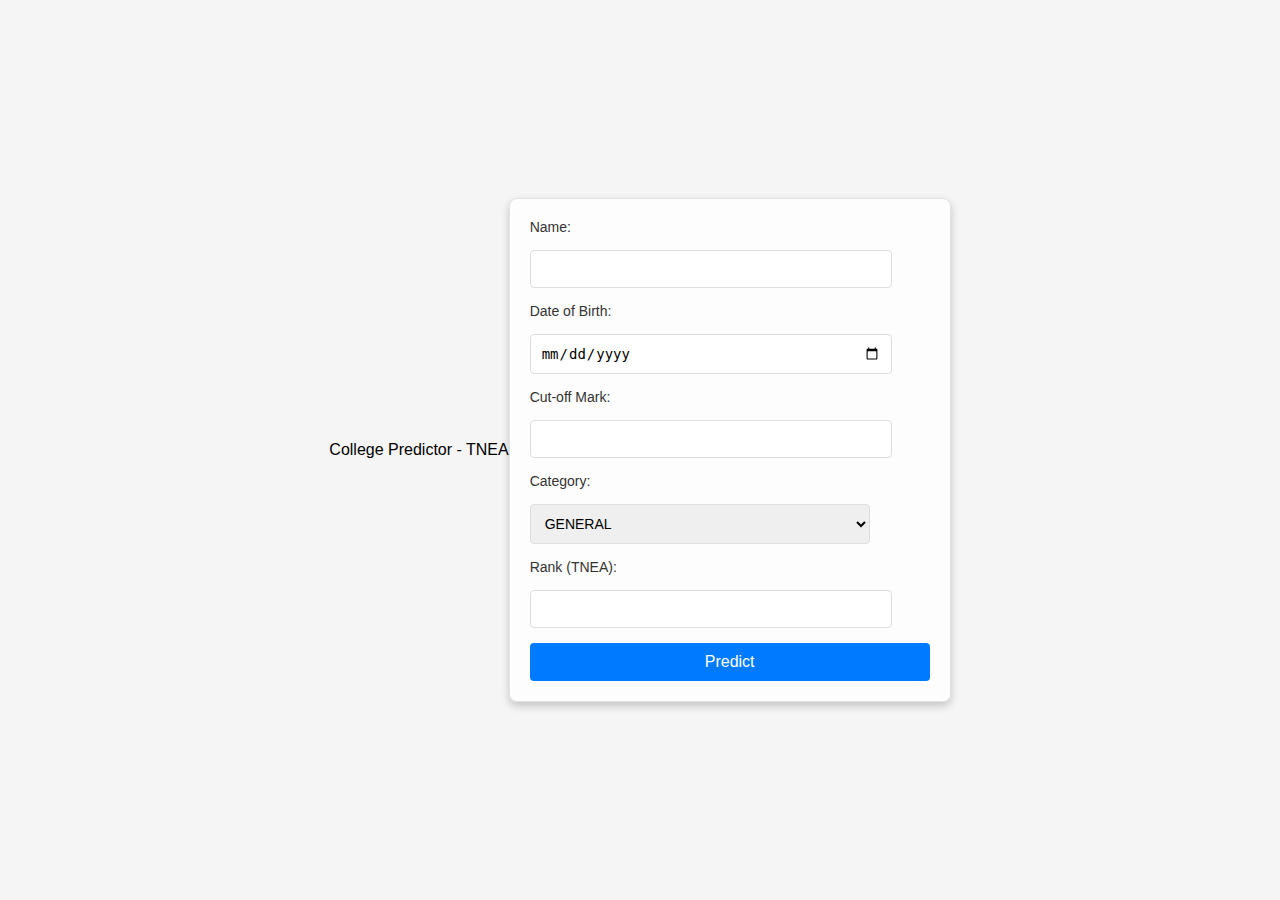
<file: basic.htm>
<!DOCTYPE html>
<html lang="en">
<head>
    <meta charset="UTF-8">
    <meta name="viewport" content="width=device-width, initial-scale=1.0">
    <title>College Predictor - TNEA</title>
    <style>
        body {
    background-image: url('https://www.transparenttextures.com/patterns/asfalt-dark.png');
    background-color: #f5f5f5;
    font-family: Arial, sans-serif;
    display: flex;
    justify-content: center;
    align-items: center;
    height: 100vh;
    margin: 0;
}

.container {
    text-align: center;
    width: 100%;
    max-width: 400px;
    padding: 20px;
    background-color: rgba(255, 255, 255, 0.8); /* Semi-transparent white background */
    border: 1px solid rgba(0, 0, 0, 0.1); /* Soft border for contrast */
    border-radius: 8px;
    box-shadow: 0 4px 8px rgba(0, 0, 0, 0.2); /* Subtle shadow */
}

h1 {
    font-size: 24px;
    margin-bottom: 20px;
    color: #333;
}

form {
    display: flex;
    flex-direction: column;
    gap: 15px;
}

label {
    font-size: 14px;
    color: #333;
    text-align: left;
}

input, select {
    padding: 10px;
    font-size: 14px;
    border: 1px solid #ddd;
    border-radius: 4px;
    width: 85%;
}

button {
    padding: 10px;
    font-size: 16px;
    color: #fff;
    background-color: #007bff;
    border: none;
    border-radius: 4px;
    cursor: pointer;
}

button:hover {
    background-color: #0056b3;
}
    </style>
</head>
<body>
    <header>College Predictor - TNEA</header>

    <div class="container">
        <form action="output.htm" method="GET"> <!-- Submit to output page -->
            <label for="name">Name:</label>
            <input type="text" id="name" name="name" required>

            <label for="dob">Date of Birth:</label>
            <input type="date" id="dob" name="dob" required>

            <label for="cutoff">Cut-off Mark:</label>
            <input type="number" id="cutoff" name="cutoff" required min="0" max="200">

            <label for="category">Category:</label>
            <select id="category" name="category" required>
                <option value="GENERAL">GENERAL</option>
                <option value="OBC">OBC</option>
                <option value="SC">SC</option>
                <option value="ST">ST</option>
            </select>

            <label for="rank">Rank (TNEA):</label>
            <input type="number" id="rank" name="rank" required>

            <button type="submit">Predict</button>
        </form>
    </div>
</body>
</html>
</file>
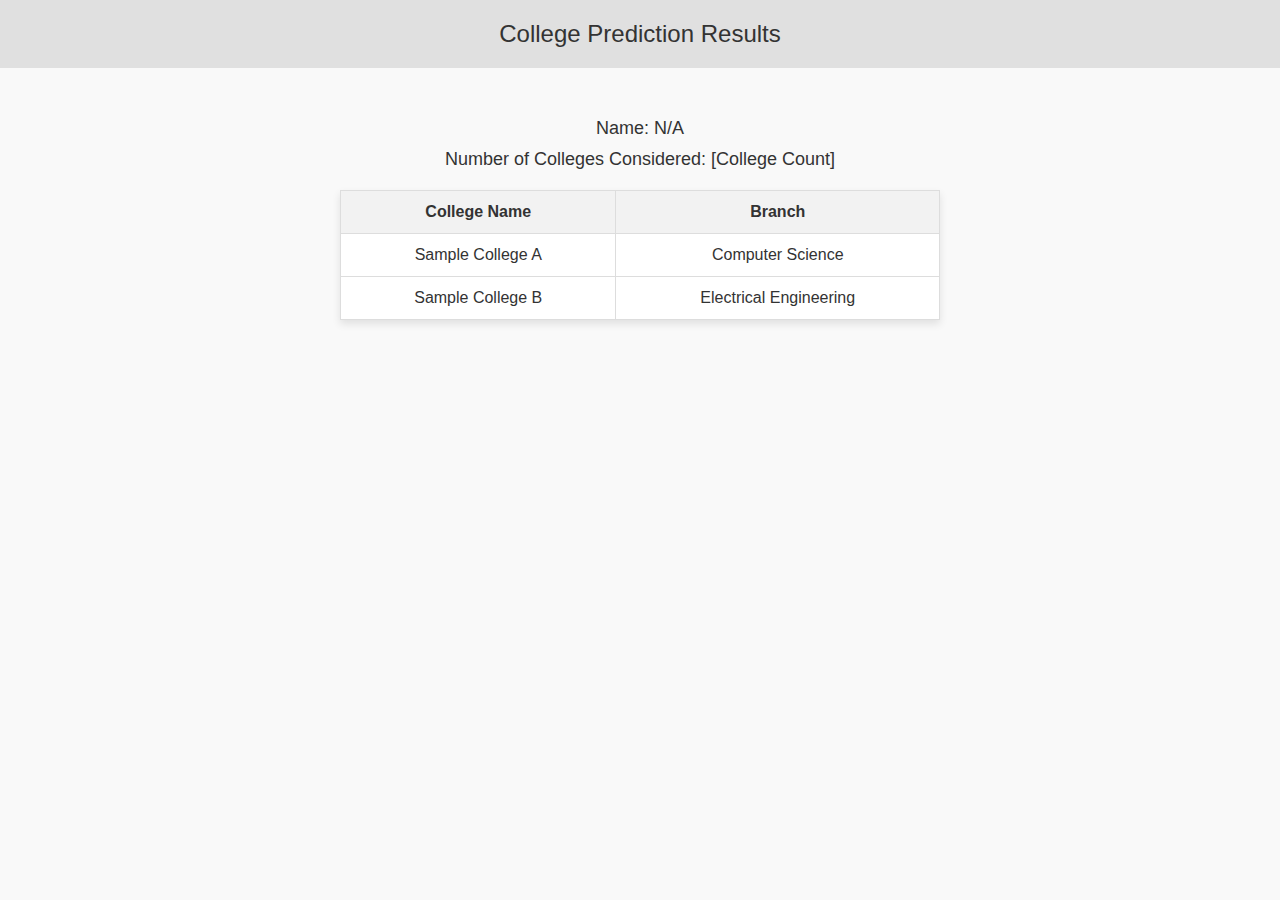
<file: output.htm>
<!DOCTYPE html>
<html lang="en">
<head>
    <meta charset="UTF-8">
    <meta name="viewport" content="width=device-width, initial-scale=1.0">
    <title>College Prediction Results</title>
    <style>
         body {
    font-family: Arial, sans-serif;
    display: flex;
    flex-direction: column;
    align-items: center;
    margin: 0;
    padding: 0;
    background-color: #f9f9f9; /* Light tone background */
    color: #333333; /* Dark text color */
}

.header {
    width: 100%;
    padding: 20px;
    background-color: #e0e0e0; /* Light gray header */
    color: #333333; /* Dark header text */
    text-align: center;
    font-size: 24px;
}

.content {
    width: 80%;
    margin-top: 40px;
    text-align: center;
    color: #333333;
}

.name-info, .college-count {
    font-size: 18px;
    margin: 10px 0;
    color: #333333;
}

.table-container {
    margin-top: 20px;
    display: flex;
    justify-content: center;
}

table {
    width: 100%;
    max-width: 600px;
    border-collapse: collapse;
    background-color: #ffffff; /* White table background */
    box-shadow: 0 4px 8px rgba(0, 0, 0, 0.1); /* Soft shadow */
}

th, td {
    padding: 12px;
    text-align: center;
    border: 1px solid #dddddd; /* Light gray border */
    color: #333333; /* Dark text in table */
}

th {
    background-color: #f2f2f2; /* Light header background for table */
    font-weight: bold;
    color: #333333; /* Dark text in header */
}

    </style>
</head>
<body>
    <div class="header">College Prediction Results</div>

    <div class="content">
        <div class="name-info">Name: <span id="user-name">[User Name]</span></div>
        <div class="college-count">Number of Colleges Considered: <span id="college-count">[College Count]</span></div>

        <div class="table-container">
            <table>
                <thead>
                    <tr>
                        <th>College Name</th>
                        <th>Branch</th>
                    </tr>
                </thead>
                <tbody id="prediction-table">
                    <!-- Predicted college and branch information will be inserted here -->
                </tbody>
            </table>
        </div>
    </div>

    <script>
        // Function to retrieve URL parameters
        function getQueryParams() {
            const params = new URLSearchParams(window.location.search);
            return {
                name: params.get("name"),
                dob: params.get("dob"),
                cutoff: params.get("cutoff"),
                category: params.get("category"),
                rank: params.get("rank")
            };
        }

        // Populate the output page with data from URL parameters
        const userData = getQueryParams();
        document.getElementById("user-name").textContent = userData.name || "N/A";
        
        // Placeholder for dynamically inserting predictions
        const predictions = [
            { college: "Sample College A", branch: "Computer Science" },
            { college: "Sample College B", branch: "Electrical Engineering" }
        ];

        const predictionTable = document.getElementById("prediction-table");
        predictionTable.innerHTML = predictions.map(prediction => `
            <tr>
                <td>${prediction.college}</td>
                <td>${prediction.branch}</td>
            </tr>
        `).join('');
    </script>
</body>
</html>
</file>
